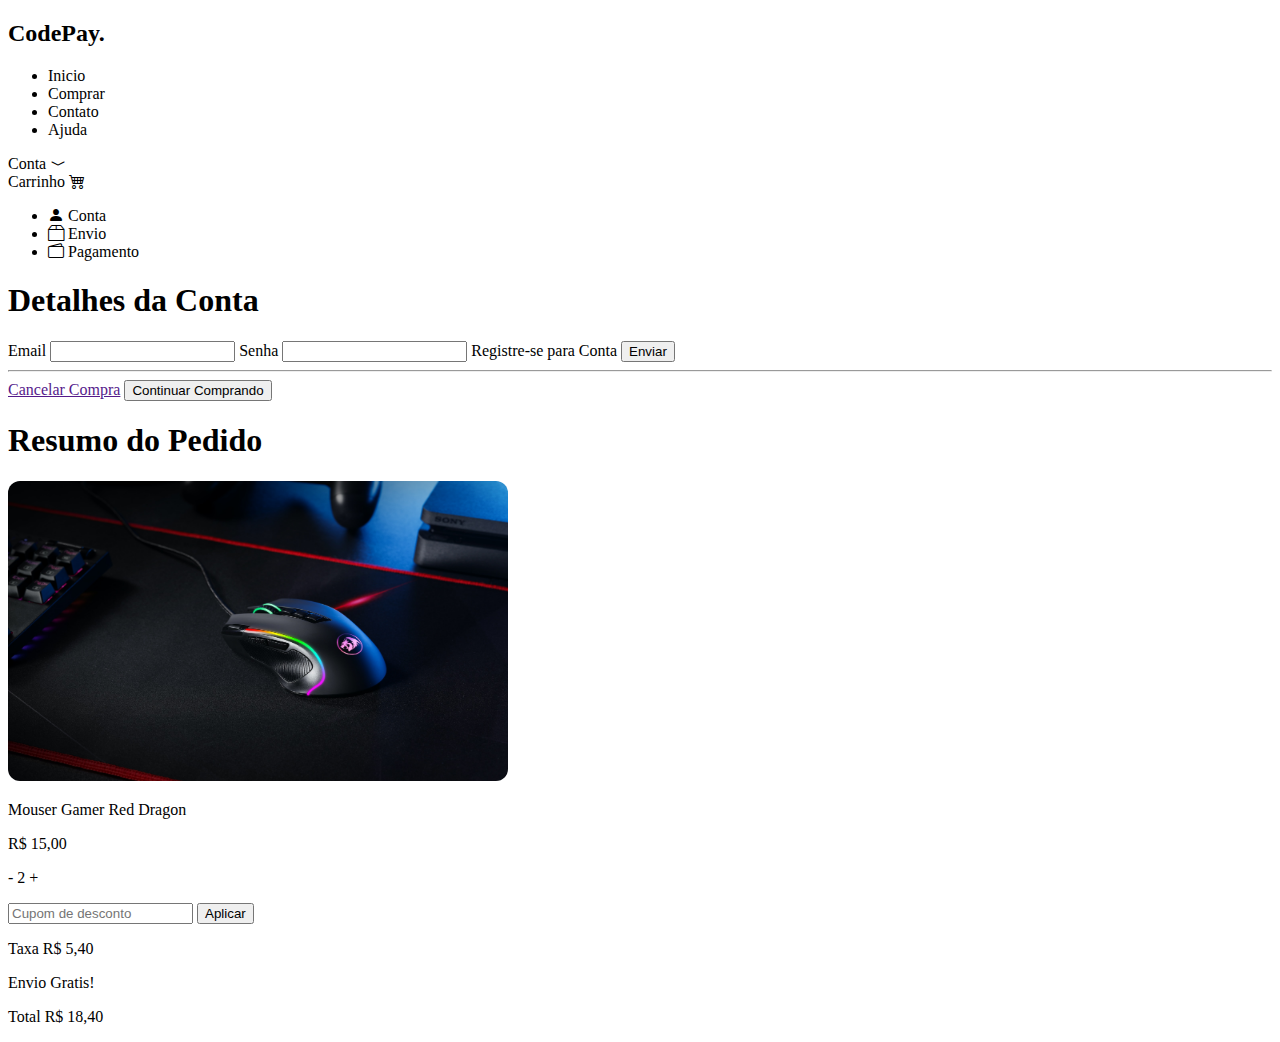
<file: HosanaTavares/index.html>
<!DOCTYPE html>
<html lang="pt-BR">
<head>
    <meta charset="UTF-8">
    <meta name="viewport" content="width=device-width, initial-scale=1.0">
    <title>Dia 1</title>
    <link rel="stylesheet" href="style.css">
    <link rel="stylesheet" href="https://cdn.jsdelivr.net/npm/bootstrap-icons@1.11.3/font/bootstrap-icons.min.css">
</head>
<body>
    <header>
        <h2>CodePay.</h2>
        <div class="lista-header">
            <ul>
                <li>Inicio</li>
                <li>Comprar</li>
                <li>Contato</li>
                   <li>Ajuda</li>
            </ul>
        </div>
        
        <div class="conta">
            <span>Conta</span>
            <span class="bi bi-chevron-compact-down"></span>
        </div>
        
        <div class="carrinho">
            <span>Carrinho</span>
            <span class="bi bi-cart4"></span>
        </div>
    </header>

    <nav>
        <ul>
            <li>
                <span class="bi bi-person-fill"></span>
                <span>Conta</span>
            </li>
            <li>
                <span class="bi bi-box2"></span>
                <span>Envio</span>
            </li>
            <li>
                <span class="bi bi-wallet2"></span>
                <span>Pagamento</span>
            </li>
        </ul>
    </nav>
        <h1>Detalhes da Conta</h1>
            <form action="cadastro">
                
                <label for="email">Email
                <input type="text" id="email"></label>
                <label for="senha">Senha
                <input type="text" id="senha"></label>
                <label for="submit">Registre-se para Conta
                <input type="button" value="Enviar" id="submit"></label>
            </form>
<hr>
        <a href="">Cancelar Compra</a>
        <button>Continuar Comprando</button>

    <main>
        <h1>Resumo do Pedido</h1>
        <img src="img/mouse.jpg" alt="">
        <p>Mouser Gamer Red Dragon</p>
        <p>R$ 15,00</p>
        <p>- 2 +</p>
        <input type="text" name="desconto" placeholder="Cupom de desconto">
        <button>Aplicar</button>
        <p>Taxa R$ 5,40</p>
        <p>Envio Gratis!</p>
        <p>Total R$ 18,40</p>
    </main>
</body>
</html>
</file>
<file: HosanaTavares/style.css>
img{
    width: 500px;
    height: 300px;
    border-radius: 12px;

}
</file>
